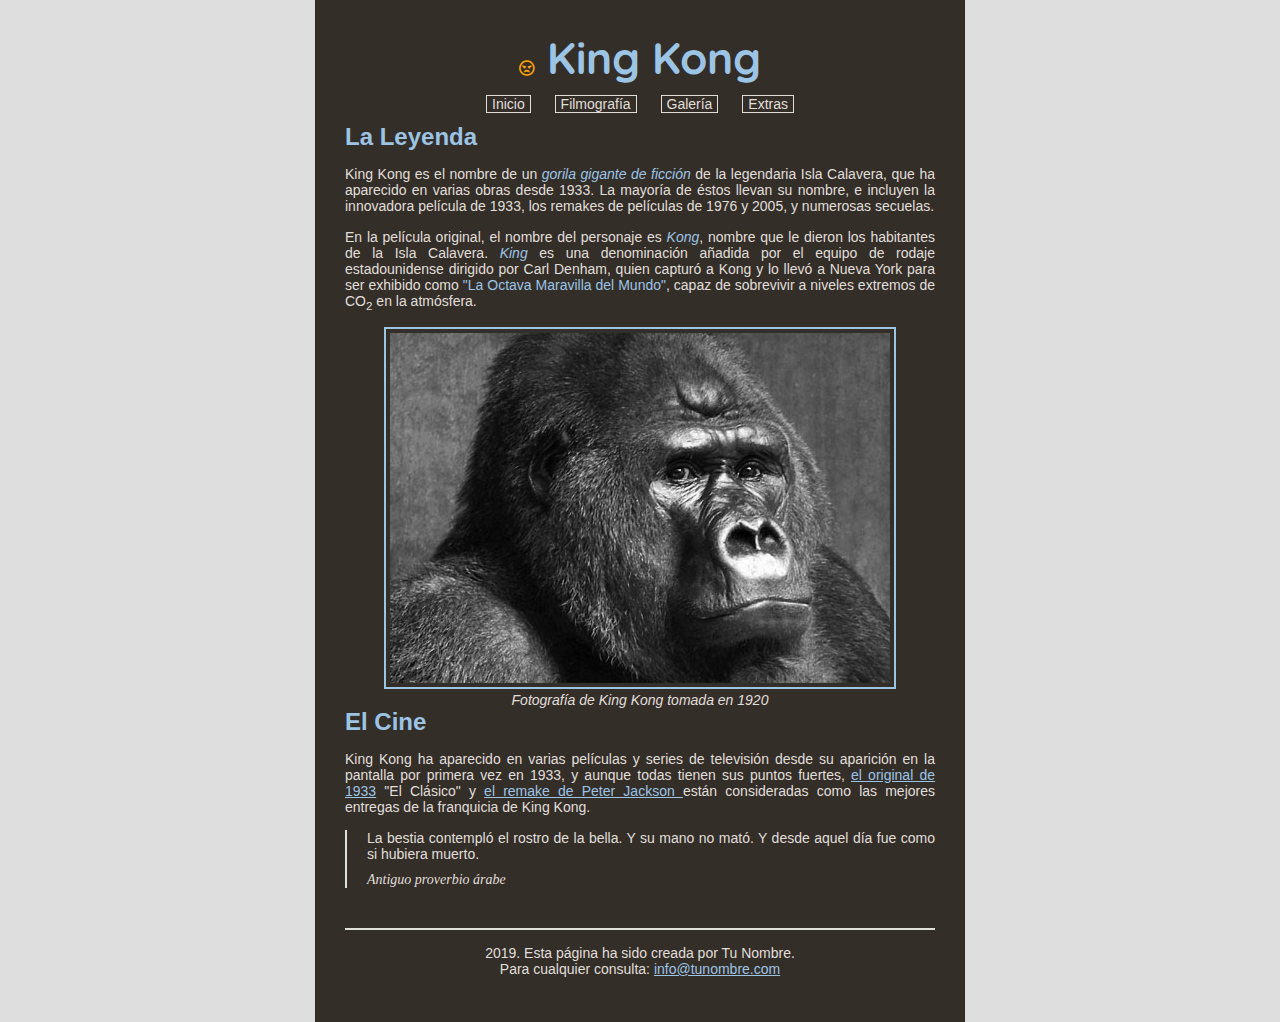
<file: index.html>
<!DOCTYPE html>
<html lang="es">

<head>
    <meta charset="UTF-8">
    <meta http-equiv="X-UA-Compatible" content="IE=edge">
    <meta name="viewport" content="width=device-width, initial-scale=1.0">
    <link rel="preconnect" href="https://fonts.googleapis.com">
    <link rel="preconnect" href="https://fonts.gstatic.com" crossorigin>
    <link href="https://fonts.googleapis.com/css2?family=Quicksand:wght@700&display=swap" rel="stylesheet">
    <link rel="stylesheet" href="https://cdnjs.cloudflare.com/ajax/libs/font-awesome/5.15.4/css/all.min.css" integrity="sha512-1ycn6IcaQQ40/MKBW2W4Rhis/DbILU74C1vSrLJxCq57o941Ym01SwNsOMqvEBFlcgUa6xLiPY/NS5R+E6ztJQ==" crossorigin="anonymous" referrerpolicy="no-referrer" />
    <link rel="stylesheet" href="css/style.css">
    <title>Index</title>
</head>

<body>
    <div id="contenedor">
        <header class="index-header">
            <h1><i id="cara" class="far fa-angry"></i> King Kong</h1>
            <nav>
                <ul class="lista-index">
                    <li><a href="index.html">Inicio</a></li>
                    <li><a href="filmografia.html">Filmografía</a></li>
                    <li><a href="galeria.html">Galería</a></li>
                    <li><a href="extras.html">Extras</a></li>
                </ul>
            </nav>
        </header>
        <main class="index-main">
            <section class="index-section">
                <h2>La Leyenda</h2>
                <p>
                    King Kong es el nombre de un <em>gorila gigante de ficción</em> de la legendaria Isla Calavera, que ha
                    aparecido
                    en
                    varias obras desde 1933. La mayoría de éstos llevan su nombre, e incluyen la innovadora película de
                    1933,
                    los remakes de películas de 1976 y 2005, y numerosas secuelas.
                </p>
                <p>
                    En la película original, el nombre del personaje es<em> Kong</em>, nombre que le dieron
                    los habitantes de la Isla Calavera. <em>King</em> es una denominación añadida por el equipo de rodaje
                    estadounidense dirigido por Carl Denham, quien capturó a Kong y lo llevó a Nueva York para ser exhibido
                    como <span class="especial">"La Octava Maravilla del Mundo"</span>, capaz de sobrevivir a niveles extremos de
                    CO<sub>2</sub> en la atmósfera.
                </p>
                <figure><img id="foto" src="img/king_kong.jpg" alt="King-Kong">
                    <figcaption>Fotografía de King Kong tomada en 1920</figcaption>
                </figure>
            </section>
            <section class="index-section">
                <h2>El Cine</h2>
                <p>
                    King Kong ha aparecido en varias películas y series de televisión desde su aparición en la pantalla por
                    primera vez en 1933, y aunque todas tienen sus puntos fuertes, <a href="filmografia.html#peli1">el
                        original de 1933</a> "El Clásico" y <a href="filmografia.html#peli8"> el remake de Peter Jackson
                    </a> están consideradas como las mejores entregas de la franquicia de King Kong.
                </p>
                <blockquote>
                    La bestia contempló el rostro de la bella. Y su mano no mató. Y desde aquel día fue como si hubiera
                    muerto. <br>
                    <p id="cita"><cite>Antiguo proverbio árabe</cite></p>
                </blockquote>
            </section>
        </main>
        <footer class="index-footer">
            <p>2019. Esta página ha sido creada por Tu Nombre. <br>
            Para cualquier consulta: <a href="mailto:info@tunombre.com">info@tunombre.com</a></p>
        </footer>
    </div>
</body>

</html>
</file>
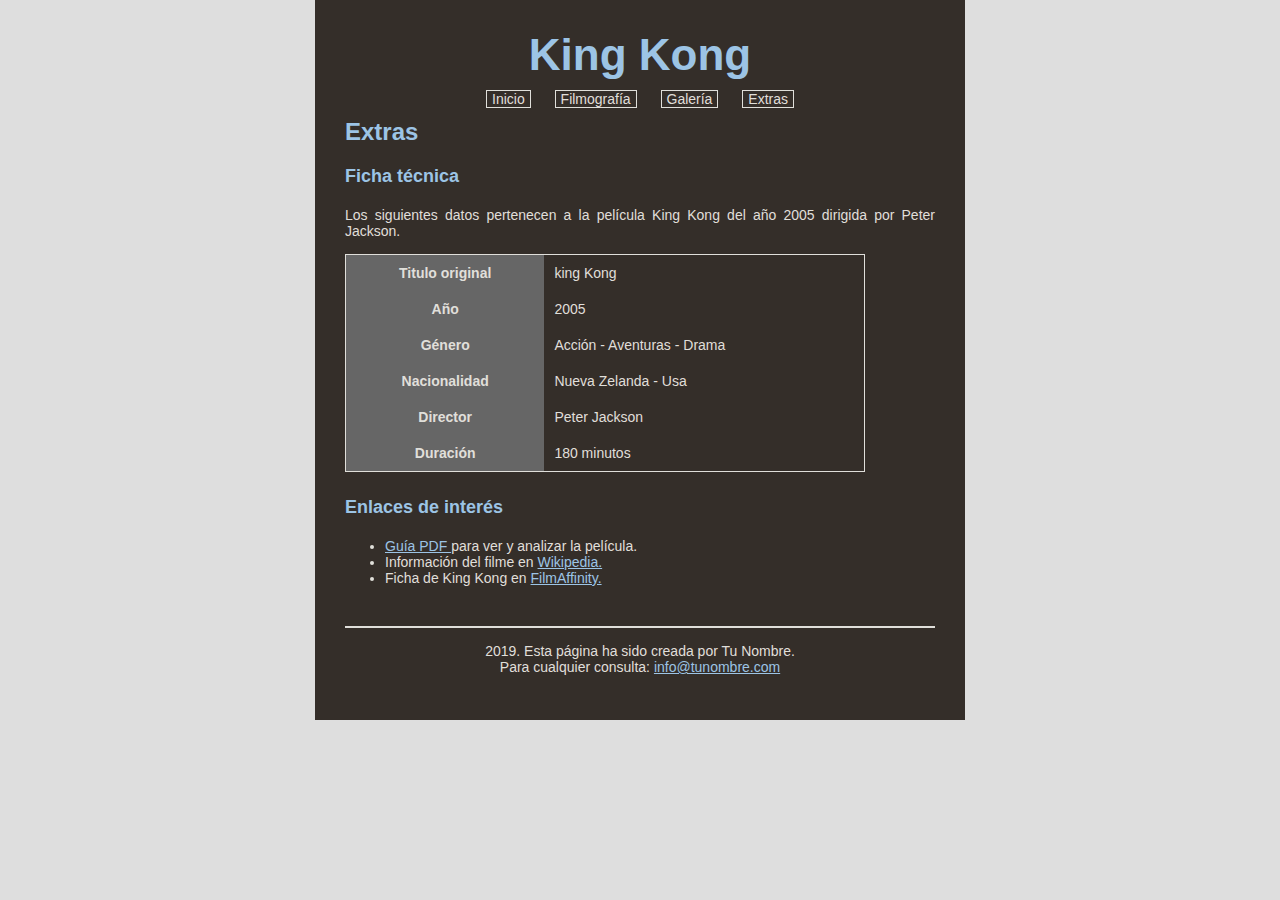
<file: extras.html>
<!DOCTYPE html>
<html lang="es">

<head>
    <meta charset="UTF-8">
    <meta http-equiv="X-UA-Compatible" content="IE=edge">
    <meta name="viewport" content="width=device-width, initial-scale=1.0">
    <link rel="stylesheet" href="css/style.css">
    <title>Extras</title>
</head>

<body>
    <div id="contenedor">
        <header class="index-header">
            <h1>King Kong</h1>
            <nav>
                <ul class="lista-index">
                    <li><a href="index.html">Inicio</a></li>
                    <li><a href="filmografia.html">Filmografía</a></li>
                    <li><a href="galeria.html">Galería</a></li>
                    <li><a href="extras.html">Extras</a></li>
                </ul>
            </nav>
        </header>
        <main class="extras-main">
            <article>
                <h1>Extras</h1>
                <h2>Ficha técnica</h2>
                <p>Los siguientes datos pertenecen a la película King Kong del año 2005 dirigida por Peter Jackson.</p>
                <table id="tableta">
                    <tbody>
                        <tr>
                            <th>Titulo original</th>
                            <td>king Kong</td>
                        </tr>
                        <tr>
                            <th>Año</th>
                            <td>2005</td>
                        </tr>
                        <tr>
                            <th>Género</th>
                            <td>Acción - Aventuras - Drama</td>
                        </tr>
                        <tr>
                            <th>Nacionalidad</th>
                            <td>Nueva Zelanda - Usa</td>
                        </tr>
                        <tr>
                            <th>Director</th>
                            <td>Peter Jackson</td>
                        </tr>
                        <tr>
                            <th>Duración</th>
                            <td>180 minutos</td>
                        </tr>
                    </tbody>
                </table>
                <h2>Enlaces de interés</h2>
                <ul id="extras-listas">
                    <li><a href="pdf/king-kong.pdf">Guía PDF </a>para ver y analizar la película.</li>
                    <li>Información del filme en <a href="https://es.wikipedia.org/wiki/King_Kong">Wikipedia.</a></li>
                    <li>Ficha de King Kong en <a href="https://www.filmaffinity.com/es/film962157.html">FilmAffinity.</a>
                    </li>
                </ul>
            </article>
        </main>
        <footer class="index-footer">
            <p>2019. Esta página ha sido creada por Tu Nombre. <br>
            Para cualquier consulta: <a href="mailto:info@tunombre.com">info@tunombre.com</a></p>
        </footer>
    </div>
</body>

</html>
</file>
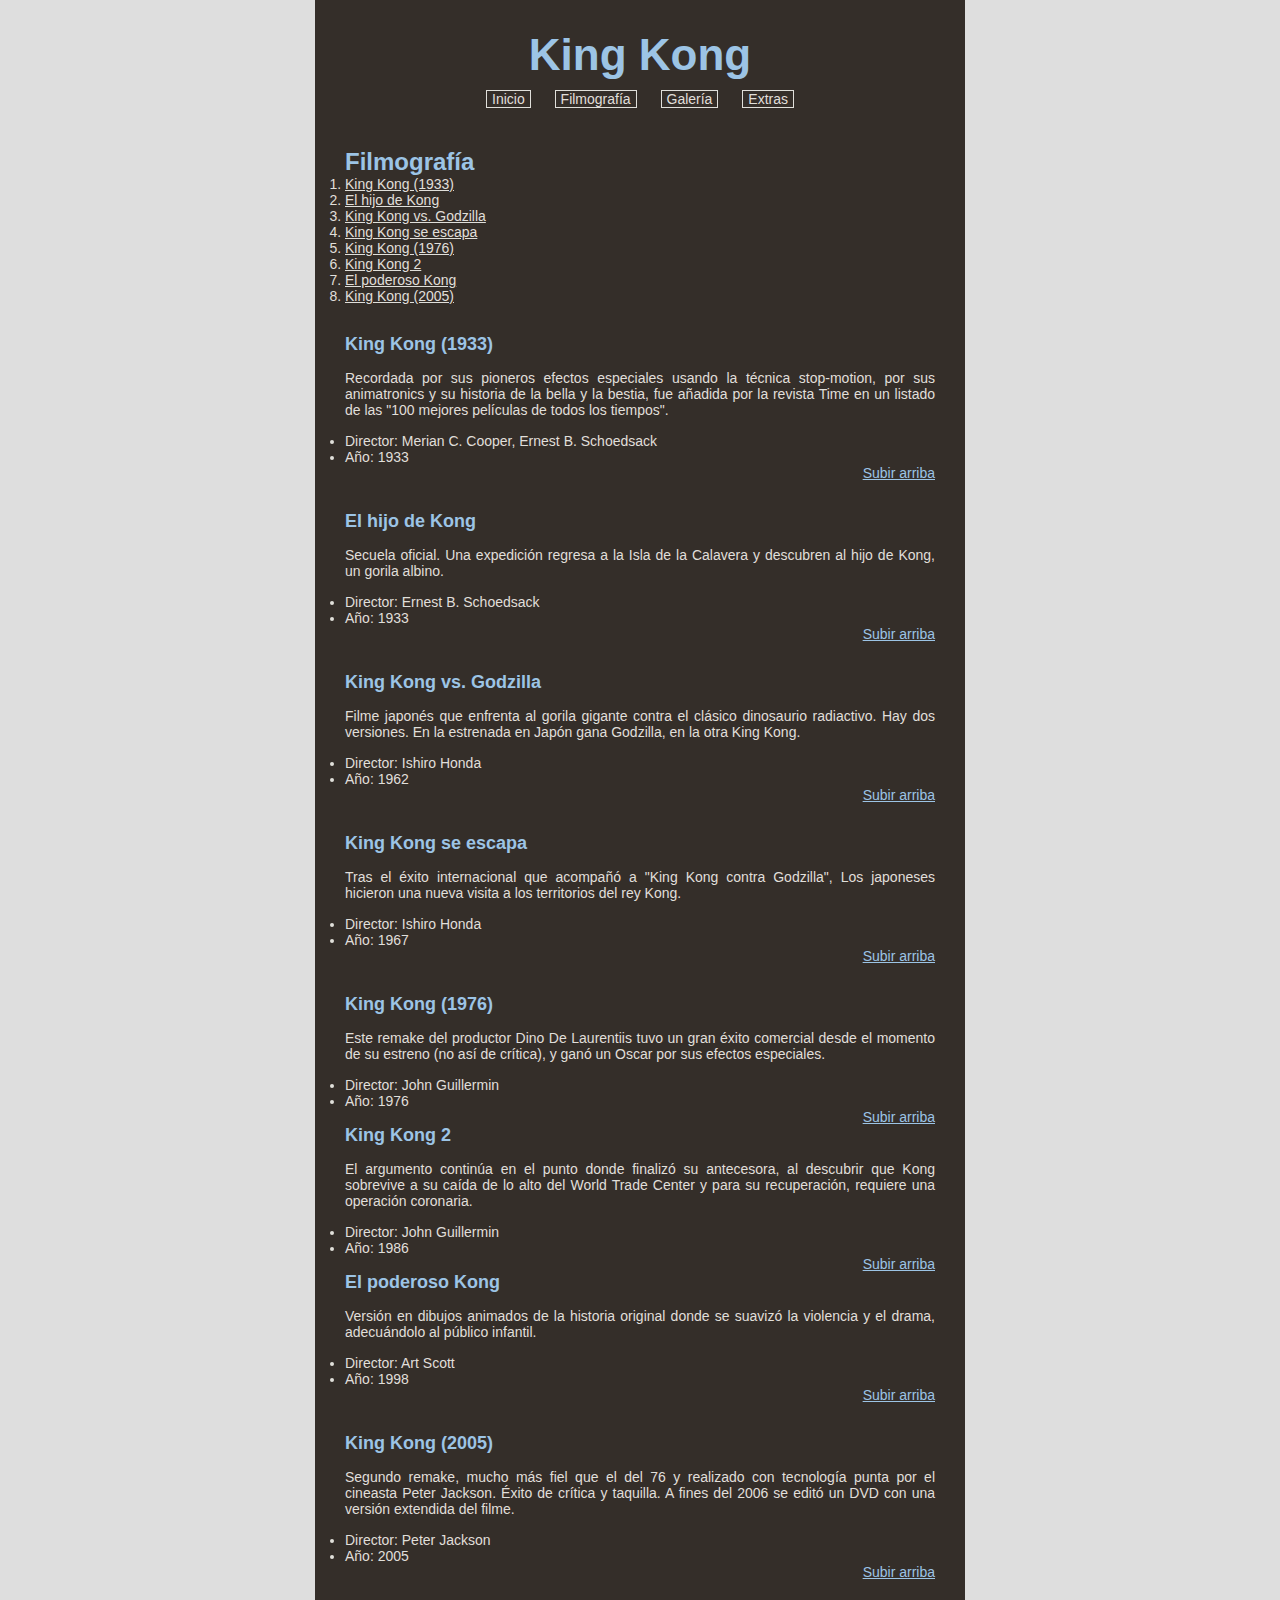
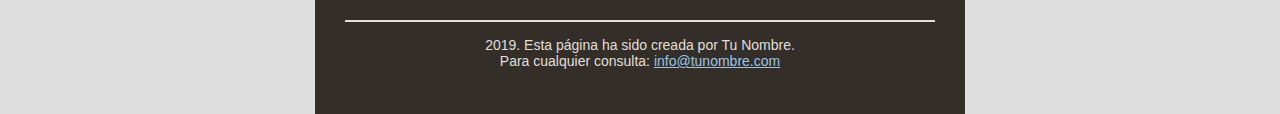
<file: filmografia.html>
<!DOCTYPE html>
<html lang="es">

<head>
    <meta charset="UTF-8">
    <meta http-equiv="X-UA-Compatible" content="IE=edge">
    <meta name="viewport" content="width=device-width, initial-scale=1.0">
    <link rel="stylesheet" href="css/style.css">
    <title>Filmografía</title>
</head>

<body>
    <div id="contenedor">
        <header class="index-header">
            <h1>King Kong</h1>
            <nav>
                <ul class="lista-index">
                    <li><a href="index.html">Inicio</a></li>
                    <li><a href="filmografia.html">Filmografía</a></li>
                    <li><a href="galeria.html">Galería</a></li>
                    <li><a href="extras.html">Extras</a></li>
                </ul>
            </nav>
        </header>
        <main class="filmografia-main">
            <section class="filmografia-section">
                <h2>Filmografía</h2>
                <ol>
                    <li><a href="#peli1">King Kong (1933)</a></li>
                    <li><a href="#peli2">El hijo de Kong</a></li>
                    <li><a href="#peli3">King Kong vs. Godzilla</a></li>
                    <li><a href="#peli4">King Kong se escapa</a></li>
                    <li><a href="#peli5">King Kong (1976)</a></li>
                    <li><a href="#peli6">King Kong 2</a></li>
                    <li><a href="#peli7">El poderoso Kong</a></li>
                    <li><a href="#peli8">King Kong (2005)</a></li>
                </ol>
            </section>
            <section class="filmografia-section">
                <h3 id="peli1">King Kong (1933)</h3>
                <p>
                    Recordada por sus pioneros efectos especiales usando la técnica stop-motion, por sus animatronics y su
                    historia
                    de la bella y la bestia, fue añadida por la revista Time en un listado de las "100 mejores películas de
                    todos
                    los tiempos".
                </p>
                <ul>
                    <li>Director: Merian C. Cooper, Ernest B. Schoedsack</li>
                    <li>Año: 1933</li>
                </ul>
                <a class="subir" href="#">Subir arriba</a>
            </section>
            <section class="filmografia-section">
                <h3 id="peli2">El hijo de Kong</h3>
                <p>Secuela oficial. Una expedición regresa a la Isla de la Calavera y descubren al hijo de Kong, un gorila
                    albino.</p>
                <ul>
                    <li>Director: Ernest B. Schoedsack</li>
                    <li>Año: 1933</li>
                </ul>
                <a class="subir"  href="#">Subir arriba</a>
            </section>
            <section class="filmografia-section">
                <h3 id="peli3">King Kong vs. Godzilla</h3>
                <p>
                    Filme japonés que enfrenta al gorila gigante contra el clásico dinosaurio radiactivo. Hay dos versiones.
                    En la
                    estrenada en Japón gana Godzilla, en la otra King Kong.
                </p>
                <ul>
                    <li>Director: Ishiro Honda</li>
                    <li>Año: 1962</li>
                </ul>
                <a class="subir"  href="#">Subir arriba</a>
            </section>
            <section class="filmografia-section">
                <h3 id="peli4">King Kong se escapa</h3>
                <p>
                    Tras el éxito internacional que acompañó a "King Kong contra Godzilla", Los japoneses hicieron una nueva
                    visita
                    a los territorios del rey Kong.
                </p>
                <ul>
                    <li>Director: Ishiro Honda</li>
                    <li>Año: 1967</li>
                </ul>
                <a class="subir"  href="#">Subir arriba</a>
            </section>
            <section class="filmografia-section">
                <h3 id="peli5">King Kong (1976)</h3>
                <p>
                    Este remake del productor Dino De Laurentiis tuvo un gran éxito comercial desde el momento de su estreno
                    (no así
                    de crítica), y ganó un Oscar por sus efectos especiales.
                </p>
                <ul>
                    <li>Director: John Guillermin</li>
                    <li>Año: 1976</li>
                </ul>
                <a class="subir"  href="#">Subir arriba</a>
                <h3 id="peli6">King Kong 2</h3>
                <p>
                    El argumento continúa en el punto donde finalizó su antecesora, al descubrir que Kong sobrevive a su
                    caída de lo
                    alto del World Trade Center y para su recuperación, requiere una operación coronaria.
                </p>
                <ul>
                    <li>Director: John Guillermin</li>
                    <li>Año: 1986</li>
                </ul>
                <a class="subir"  href="#">Subir arriba</a>
                <h3 id="peli7">El poderoso Kong</h3>
                <p>
                    Versión en dibujos animados de la historia original donde se suavizó la violencia y el drama,
                    adecuándolo al
                    público infantil.
                </p>
                <ul>
                    <li>Director: Art Scott</li>
                    <li>Año: 1998</li>
                </ul>
                <a class="subir"  href="#">Subir arriba</a>
            </section>
            <section class="filmografia-section">
                <h3 id="peli8">King Kong (2005)</h3>
                <p>
                    Segundo remake, mucho más fiel que el del 76 y realizado con tecnología punta por el cineasta Peter
                    Jackson.
                    Éxito de crítica y taquilla. A fines del 2006 se editó un DVD con una versión extendida del filme.
                </p>
                <ul>
                    <li>Director: Peter Jackson</li>
                    <li>Año: 2005</li>
                </ul>
                <a class="subir"  href="#">Subir arriba</a>
            </section>
        </main>
        <footer class="index-footer">
            <p>2019. Esta página ha sido creada por Tu Nombre. <br>
            Para cualquier consulta: <a href="mailto:info@tunombre.com">info@tunombre.com</a></p>
        </footer>
    </div>
</body>

</html>
</file>
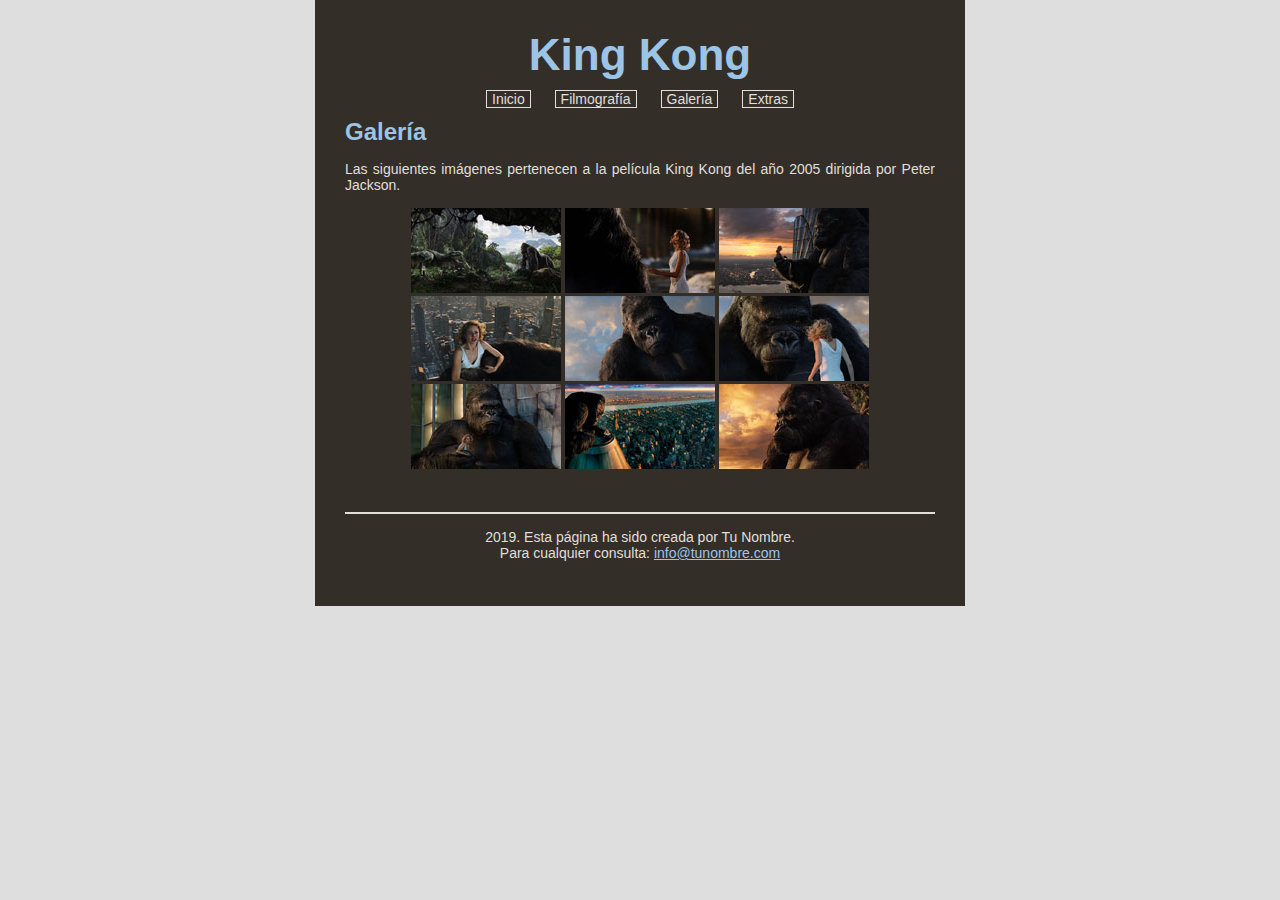
<file: galeria.html>
<!DOCTYPE html>
<html lang="es">

<head>
    <meta charset="UTF-8">
    <meta http-equiv="X-UA-Compatible" content="IE=edge">
    <meta name="viewport" content="width=device-width, initial-scale=1.0">
    <link rel="stylesheet" href="css/style.css">
    <title>Galería</title>
</head>

<body>
    <div id="contenedor">
        <header class="index-header">
            <h1>King Kong</h1>
            <nav>
                <ul class="lista-index">
                    <li><a href="index.html">Inicio</a></li>
                    <li><a href="filmografia.html">Filmografía</a></li>
                    <li><a href="galeria.html">Galería</a></li>
                    <li><a href="extras.html">Extras</a></li>
                </ul>
            </nav>
        </header>
        <main class="galeria-main">
            <article>
                <h1>Galería</h1>
                <p>Las siguientes imágenes pertenecen a la película King Kong del año 2005 dirigida por Peter Jackson.
                </p>
                <ul id="imagen-galeria">
                    <li><a href="img/galeria/01_grande.jpg"><img src="img/galeria/01_mini.jpg" alt=""></a></li>
                    <li><a href="img/galeria/02_grande.jpg"><img src="img/galeria/02_mini.jpg" alt=""></a></li>
                    <li><a href="img/galeria/03_grande.jpg"><img src="img/galeria/03_mini.jpg" alt=""></a></li>
                    <li><a href="img/galeria/04_grande.jpg"><img src="img/galeria/04_mini.jpg" alt=""></a></li>
                    <li><a href="img/galeria/05_grande.jpg"><img src="img/galeria/05_mini.jpg" alt=""></a></li>
                    <li><a href="img/galeria/06_grande.jpg"><img src="img/galeria/06_mini.jpg" alt=""></a></li>
                    <li><a href="img/galeria/07_grande.jpg"><img src="img/galeria/07_mini.jpg" alt=""></a></li>
                    <li><a href="img/galeria/08_grande.jpg"><img src="img/galeria/08_mini.jpg" alt=""></a></li>
                    <li><a href="img/galeria/09_grande.jpg"><img src="img/galeria/09_mini.jpg" alt=""></a></li>
                </ul>
            </article>
        </main>
        <footer class="index-footer">
            <p>2019. Esta página ha sido creada por Tu Nombre. <br>
            Para cualquier consulta: <a href="mailto:info@tunombre.com">info@tunombre.com</a></p>
        </footer>
    </div>
</body>

</html>
</file>
<file: css/style.css>
:root{
    --fondo:#dedede;
    --fondo-contenedor:#342e29;
    --blanco-texto:#E0DFDA ;
    --azul-color: #9CC4E5 ;
    --tamanio-uno:44px;
    --tamanio-dos:24px;
    --tamanio-tres:18px;
    --tamanio-resto:14px;
    
}
*{
    margin: 0;
    padding: 0;
    box-sizing: border-box;
}
iframe{
    border: 0;
}
html{
    scroll-behavior: auto;
}
/* Ejemplos de variables  */
/* h1,h2,h3,h4,h5,h6{
    color:var(--acent-color);
    font-weight: normal;
}
a{
    color: var(--acent-color);
} */
body{
    background-color: var(--fondo);
    font-family:'Lucida Sans Unicode', sans-serif;
    color: var(--blanco-texto);
    font-size: 14px;
}
#contenedor{
    width:650px;
    background-color: var(--fondo-contenedor);
    margin: 0 auto;
    padding: 30px;
    
}
h1,h2,h3,h4,h5,h6,a,em{
    color: var(--azul-color);
}
h1{
    font-size: var(--tamanio-uno);
    text-align: center;
    font-family: 'Quicksand', sans-serif;
 }

h2{
    font-size: var(--tamanio-dos);
}
h3{
    font-size: var(--tamanio-tres);
}
a,p,li,figcaption{
    font-size: var(--tamanio-resto);
    
}
.especial{
    color: var(--azul-color);
}
figure{
    text-align: center;
}
#foto{
    border: 2px solid var(--azul-color);
    padding: 4px;
}
figcaption{
font-style:italic;
}
.index-header{
    text-align: center;
}
.lista-index li {
   display: inline-block;
 border: 1px solid var(--blanco-texto);
 margin: 10px;
}
.lista-index a{
    text-decoration: none;
    padding: 5px;
    color: var(--blanco-texto);
  }

.lista-index a:hover{
    color: var(--azul-color);
   
}
.lista-index a:focus{
    outline: 2px dotted red;
  }
p{
    text-align: justify;
    margin: 15px 0;
}
blockquote{
    font-size: var(--tamanio-resto);
    text-align: justify;
    border-left: 2px solid;
    padding-left: 20px;
    
}
#cita{
    margin-top: 10px;
    font-family: cursive;
}

footer p {
text-align: center;

}
footer{
    border-top: 2px solid;
    margin-top: 40px;
}
/*Estilos de Filmografia*/

.filmografia-section a{
    color: var(--blanco-texto);
}
.filmografia-section a:hover{
    color: var(--azul-color);
}
.filmografia-section{
    margin-top: 30px;
}
section .subir {
    display: block;
    text-align: right;
    color: var(--azul-color);
   
}
section .subir:hover{
    text-decoration: none;
}
/*Estilos Galerçia*/
.galeria-main{
    text-align: center;
}
.galeria-main h1{
    font-size: var(--tamanio-dos);
    text-align: left;
}
.galeria-main li{
    display: inline-block;
       
}  
.galeria-main a{
    display: block;
    text-decoration: none;
   
 }
imagen-galeria a{
    display: block; 
   border: 2px solid var(--azul-color);
    
}

.galeria-main a:hover{
  
    outline: 2px solid var(--azul-color);
}

 /*Estilos Extras*/

.extras-main h1{
    text-align: left;
    font-size: var(--tamanio-dos);
}
.extras-main h2{
    font-size: var(--tamanio-tres);
    margin: 20px 0px;
}
#extras-listas li{

    margin-left: 40px ;
}
#cara{
    color: orange;
    font-size: 16px;
}
#tableta{
    width: 520px;
    border: 1px solid var(--blanco-texto);
 
    border-spacing: 0px;
    text-align: center;
    margin-bottom: 25px;
   
}
#tableta th{
    padding: 10px;
    background-color: #666;
   
}
#tableta td{
    color: var(--blanco-texto);
    text-align: left;
    padding-left: 10px;
}
</file>
